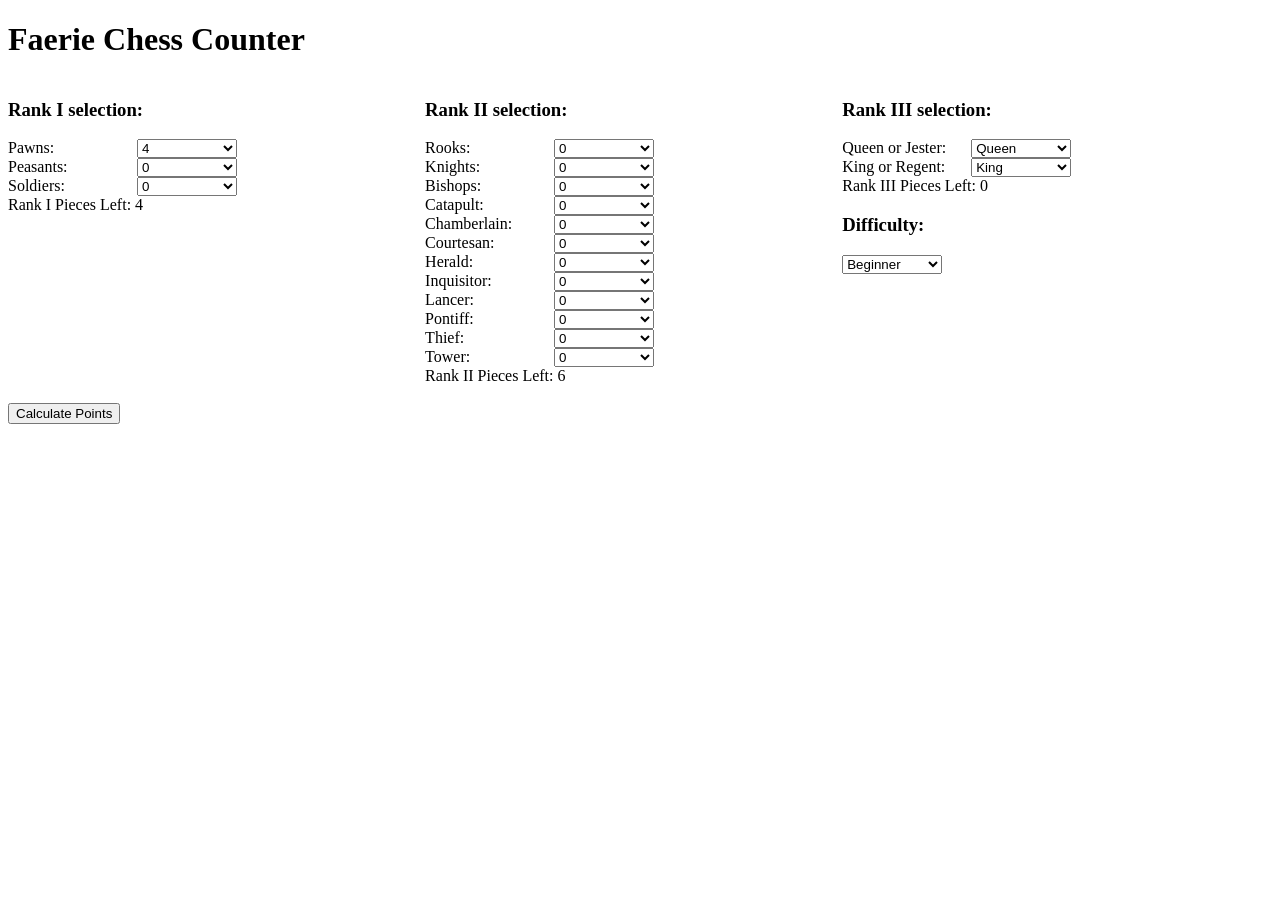
<file: templates/index.html>
<!DOCTYPE html>
<html>
<head>
    <title>Faerie Chess Counter</title>
    <link rel="stylesheet" type="text/css" href="/static/styles.css">
    <script src="/static/script.js"></script>
</head>
<body onload="onLoad(); loadSelections()">
<h1>Faerie Chess Counter</h1>
<form action="/result" method="POST">
    <div class="column">
        <h3>Rank I selection:</h3>
        <label>Pawns:</label>
        <select id="pawn" name="pawn" onchange="saveSelections()">
            <option value=4>4</option>
            <option value=5>5</option>
            <option value=6>6</option>
            <option value=7>7</option>
            <option value=8>8</option>
        </select><br>
        <label>Peasants:</label>
        <select id="peasant" name="peasant" onchange="saveSelections()">
            <option value=0>0</option>
            <option value=1>1</option>
            <option value=2>2</option>
        </select><br>
        <label>Soldiers:</label>
        <select id="soldier" name="soldier" onchange="saveSelections()">
            <option value=0>0</option>
            <option value=1>1</option>
            <option value=2>2</option>
        </select><br>
        <div id="rank1Label">Rank I Pieces Left: 4</div>
    </div>
    <div class="column">
        <h3>Rank II selection:</h3>
        <label>Rooks:</label>
        <select id="rook" name="rook" onchange="saveSelections()">
            <option value=0>0</option>
            <option value=1>1</option>
            <option value=2>2</option>
        </select><br>
        <label>Knights:</label>
        <select id="knight" name="knight" onchange="saveSelections()">
            <option value=0>0</option>
            <option value=1>1</option>
            <option value=2>2</option>
        </select><br>
        <label>Bishops:</label>
        <select id="bishop" name="bishop" onchange="saveSelections()">
            <option value=0>0</option>
            <option value=1>1</option>
            <option value=2>2</option>
        </select><br>
        <label>Catapult:</label>
        <select id="catapult" name="catapult" onchange="saveSelections()">
            <option value=0>0</option>
            <option value=1>1</option>
        </select><br>
        <label>Chamberlain:</label>
        <select id="chamberlain" name="chamberlain" onchange="saveSelections()">
            <option value=0>0</option>
            <option value=1>1</option>
        </select><br>
        <label>Courtesan:</label>
        <select id="courtesan" name="courtesan" onchange="saveSelections()">
            <option value=0>0</option>
            <option value=1>1</option>
        </select><br>
        <label>Herald:</label>
        <select id="herald" name="herald" onchange="saveSelections()">
            <option value=0>0</option>
            <option value=1>1</option>
        </select><br>
        <label>Inquisitor:</label>
        <select id="inquisitor" name="inquisitor" onchange="saveSelections()">
            <option value=0>0</option>
            <option value=1>1</option>
        </select><br>
        <label>Lancer:</label>
        <select id="lancer" name="lancer" onchange="saveSelections()">
            <option value=0>0</option>
            <option value=1>1</option>
        </select><br>
        <label>Pontiff:</label>
        <select id="pontiff" name="pontiff" onchange="saveSelections()">
            <option value=0>0</option>
            <option value=1>1</option>
        </select><br>
        <label>Thief:</label>
        <select id="thief" name="thief" onchange="saveSelections()">
            <option value=0>0</option>
            <option value=1>1</option>
        </select><br>
        <label>Tower:</label>
        <select id="tower" name="tower" onchange="saveSelections()">
            <option value=0>0</option>
            <option value=1>1</option>
        </select><br>
        <div id = "rank2Label">Rank II Pieces Left: 6</div>
    </div>

    <div class="column">
        <h3>Rank III selection:</h3>
        <label>Queen or Jester:</label>
        <select id="queen" name="queen" onchange="saveSelections()">
            <option value="Queen">Queen</option>
            <option value="Jester">Jester</option>
        </select><br>
        <label>King or Regent:</label>
        <select id="king" name="king" onchange="saveSelections()">
            <option King="King">King</option>
            <option value="Regent">Regent</option>
        </select><br>
        <div id="rank3Label">Rank III Pieces Left: 0</div>
    </div>
    <div class="column">
        <h3>Difficulty:</h3>
        <select id="diffLabel" name="difficulty" onchange="saveSelections()">
            <option value="Beginner">Beginner</option>
            <option value="Intermediate">Intermediate</option>
            <option value="Advanced">Advanced</option>
        </select>
    </div>
    <br style="clear: both;"><br>
    <input type="submit" value="Calculate Points">

</form>
</body>
</html>
</file>
<file: static/styles.css>
.column {
    float: left;
    width: 33%;
}

.column label {
    display: inline-block;
    width: 125px;
}

.column select {
    display: inline-block;
    width: 100px;
}
</file>
